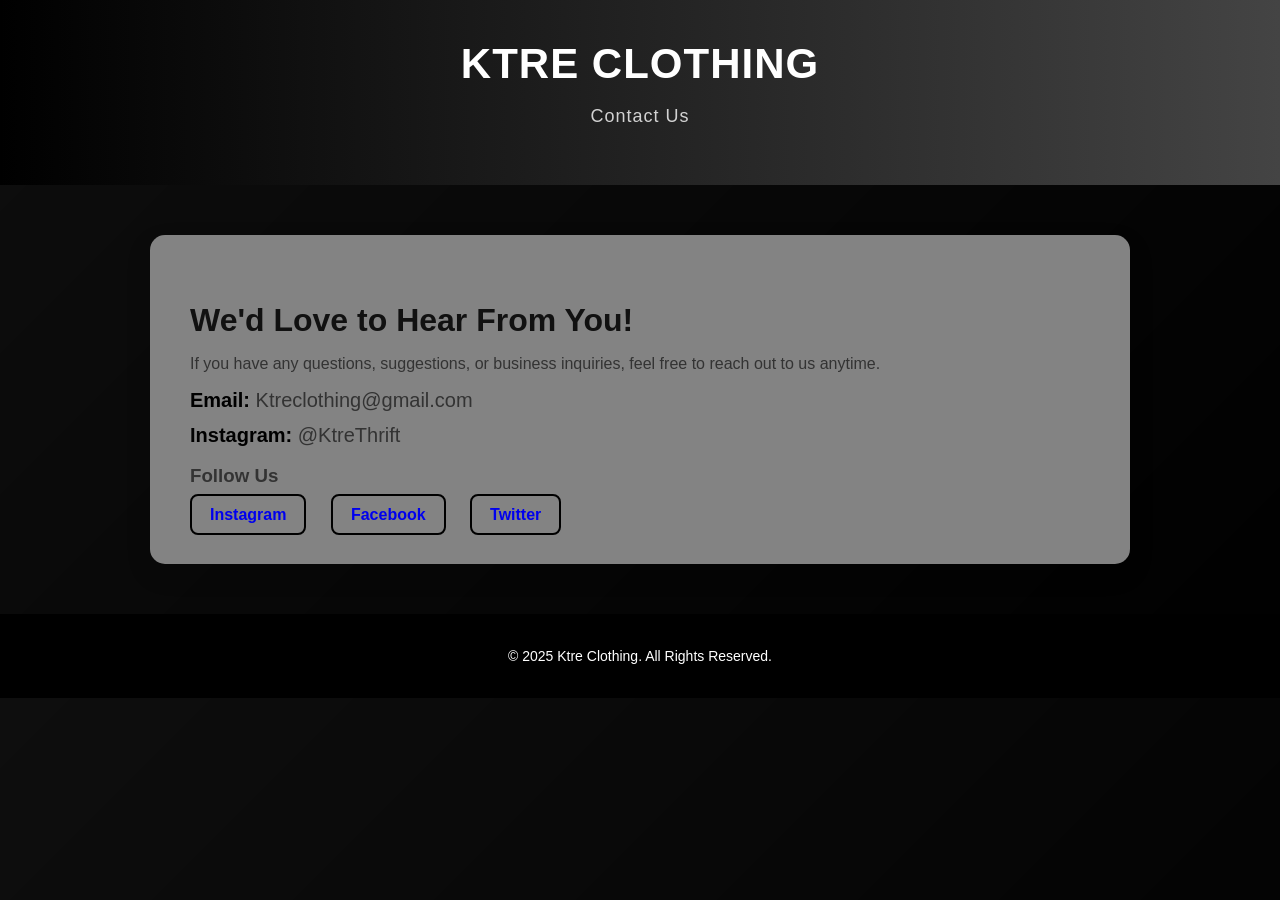
<file: contact.html>
<!DOCTYPE html>
<html lang="en">
<head>
    <meta charset="UTF-8" />
    <meta name="viewport" content="width=device-width, initial-scale=1.0" />
    <title>Contact Us - Ktre Clothing</title>
    <style>
        body {
            font-family: 'Poppins', sans-serif;
            margin: 0;
            padding: 0;
            background: linear-gradient(135deg, #000000f1, #000000);
            color: #333;
        }
        header {
            background: linear-gradient(90deg, #000, #444);
            color: #ffffff;
            padding: 40px 20px;
            text-align: center;
            letter-spacing: 1px;
        }
        header h1 {
            font-size: 42px;
            margin: 0;
            text-transform: uppercase;
        }
        header p {
            font-size: 18px;
            opacity: 0.8;
        }
        section {
            max-width: 900px;
            margin: 50px auto;
            background: #838383;
            padding: 40px;
            border-radius: 15px;
            box-shadow: 0 10px 25px rgba(0, 0, 0, 0.15);
            animation: fadeIn 1s ease-in-out;
        }
        h2 {
            margin-bottom: 15px;
            font-size: 32px;
            color: #111;
        }
        .contact-info p {
            font-size: 20px;
            margin: 12px 0;
        }
        .contact-info strong {
            color: #000;
        }
        .social-links a {
            margin-right: 20px;
            text-decoration: none;
            font-weight: 600;
            border: 2px solid #000;
            padding: 10px 18px;
            border-radius: 8px;
            transition: 0.3s;
        }
        .social-links a:hover {
            background: #000;
            color: #fff;
        }
        footer {
            margin-top: 50px;
            background: #000;
            color: #fff;
            text-align: center;
            padding: 20px;
            font-size: 14px;
        }
        @keyframes fadeIn {
            from { opacity: 0; transform: translateY(20px); }
            to { opacity: 1; transform: translateY(0); }
        }
    </style>
</head>
<body>
    <header>
        <h1>Ktre Clothing</h1>
        <p>Contact Us</p>
    </header>

    <section>
        <h2>We'd Love to Hear From You!</h2>
        <p>If you have any questions, suggestions, or business inquiries, feel free to reach out to us anytime.</p>

        <div class="contact-info">
            <p><strong>Email:</strong> Ktreclothing@gmail.com</p>
            <p><strong>Instagram:</strong> @KtreThrift</p>
        </div>

        <h3>Follow Us</h3>
        <div class="social-links">
            <a href="#">Instagram</a>
            <a href="#">Facebook</a>
            <a href="#">Twitter</a>
        </div>
    </section>

    <footer>
        <p>&copy; 2025 Ktre Clothing. All Rights Reserved.</p>
    </footer>
</body>
</html>
</file>
